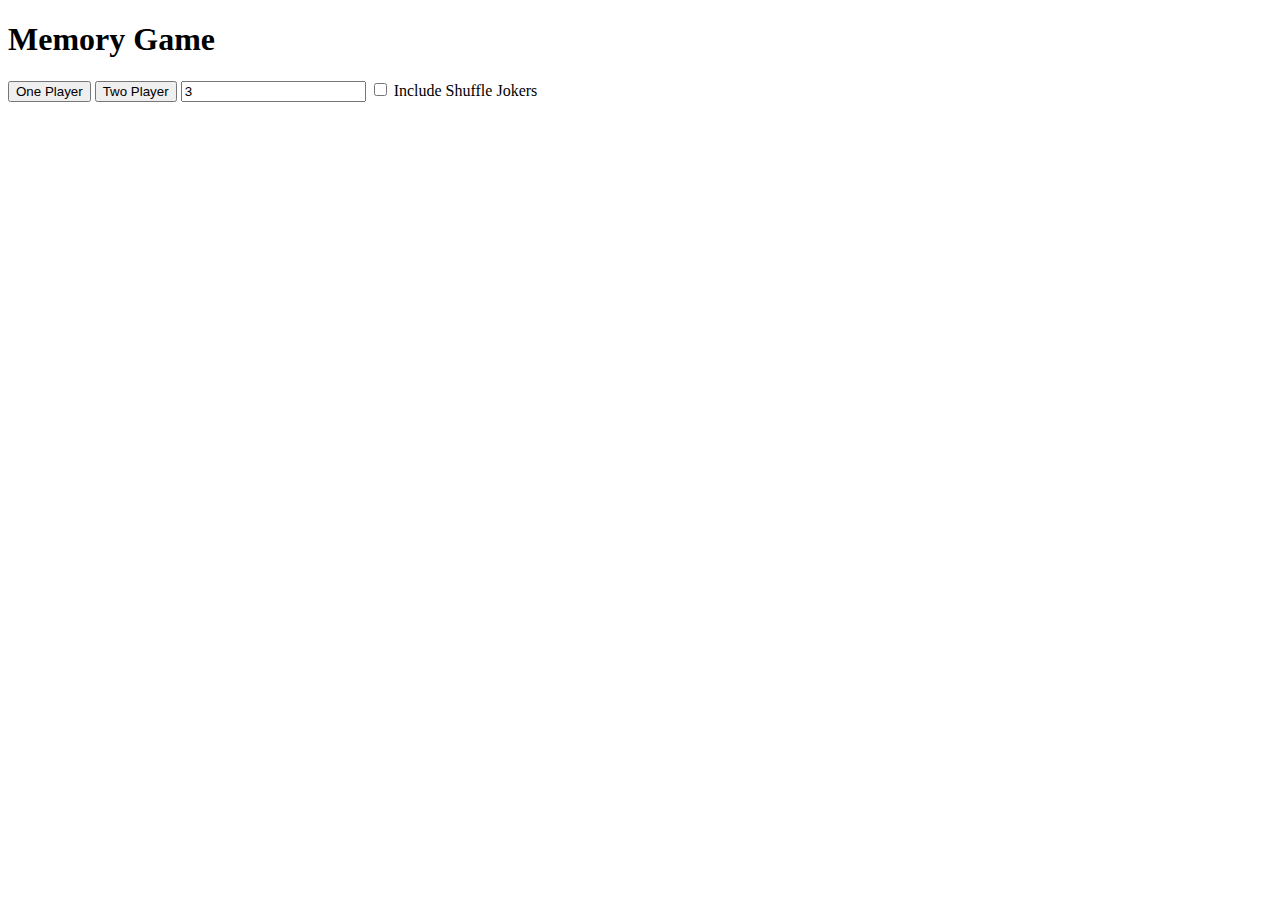
<file: index.html>
<!DOCTYPE html>
<html lang="en">
  <head>
    <link rel="stylesheet" href="style.css">
    <meta charset="UTF-8">
    <title>Document</title>
    <script src="jquery.js"></script>
    <script src="underscore.js"></script>
  </head>
  <body>
    <h1> Memory Game </h1>
    <h2 id = "playerScore"></h2>
    <button id="onePlayer" >One Player</button>
    <button id="twoPlayer">Two Player</button>
    <input type="number" id="PairNumber" placeholder="Number of Pairs" value="3">
    <input type="checkbox" id="Jokers"> Include Shuffle Jokers</label>
  <section id='boardarea'></section>
  <script src="test.js"></script>
</body>
</html>
</file>
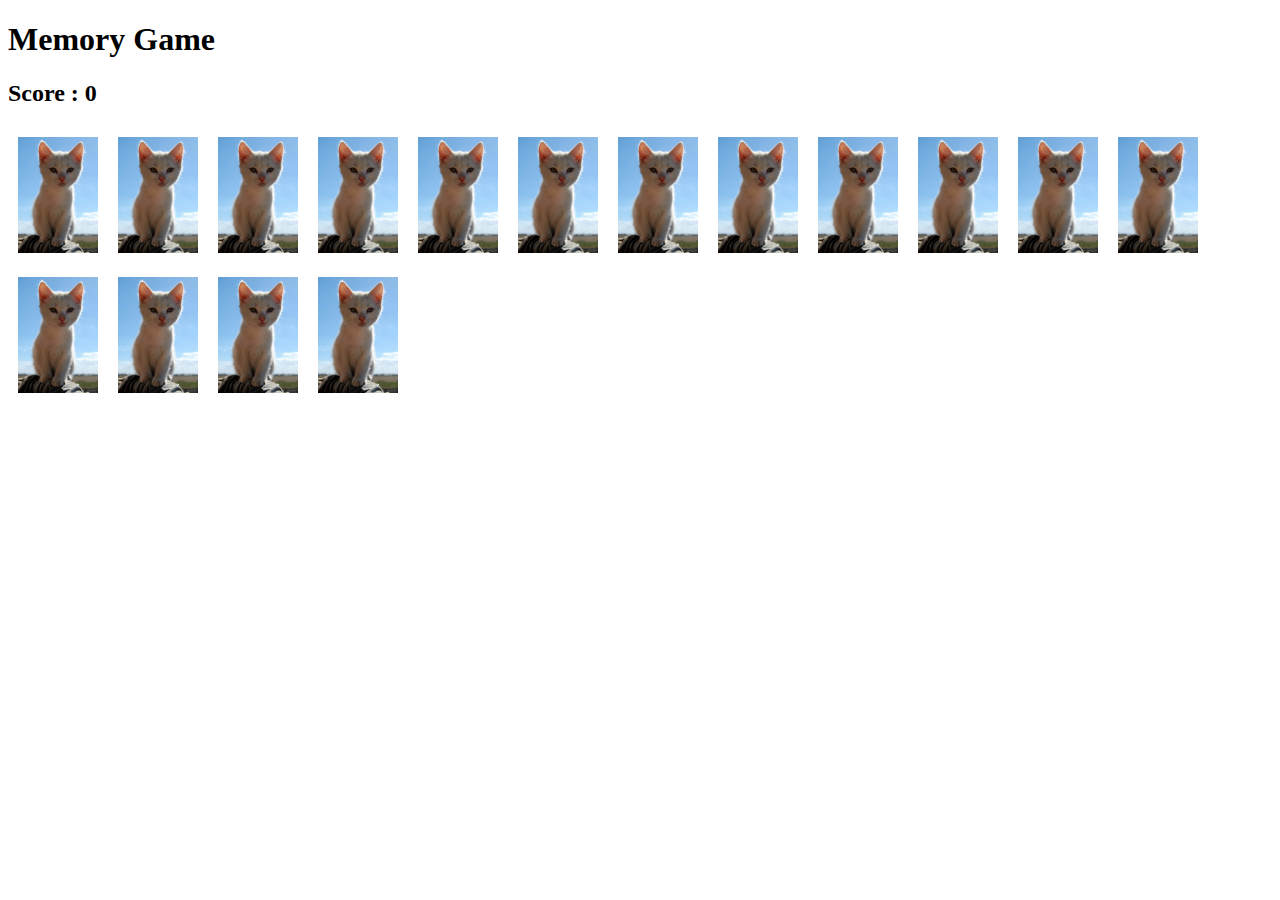
<file: indexStaticTestEnviroment.html>
<!DOCTYPE html>
<html lang="en">
  <head>
    <meta charset="UTF-8">
    <title>Document</title>
    <link rel="stylesheet" href="style.css">
  </head>
  <body>
    <h1>Memory Game</h1>
    <h2 id = "totalScore">Score : 0</h2>
    <section>
<section id="boardArea">
<div class="col-3"><img class="KingofHearts cardBack" src="CardBack.jpg"></div>
<div class="col-3"><img class="AceofHearts cardBack" src="CardBack.jpg"></div>
<div class="col-3"><img class="KingofSpades cardBack" src="CardBack.jpg"></div>
<div class="col-3"><img class="AceofClubs cardBack checked" src="AceofClubs.png"></div>
<div class="col-3"><img class="KingofDiamonds cardBack" src="CardBack.jpg"></div><div class="col-3"><img class="AceofSpades cardBack" src="CardBack.jpg"></div><div class="col-3"><img class="AceofDiamonds cardBack" src="CardBack.jpg"></div><div class="col-3"><img class="Kingofclubs cardBack" src="CardBack.jpg"></div><div class="col-3"><img class="KingofHearts cardBack" src="CardBack.jpg"></div><div class="col-3"><img class="AceofHearts cardBack" src="CardBack.jpg"></div><div class="col-3"><img class="KingofSpades cardBack" src="CardBack.jpg"></div><div class="col-3"><img class="AceofClubs cardBack" src="CardBack.jpg"></div><div class="col-3"><img class="KingofDiamonds cardBack" src="CardBack.jpg"></div><div class="col-3"><img class="AceofSpades cardBack" src="CardBack.jpg"></div><div class="col-3"><img class="AceofDiamonds cardBack" src="CardBack.jpg"></div><div class="col-3"><img class="Kingofclubs cardBack" src="CardBack.jpg"></div></section>    
    </section>
    <script src = "jquery.js"></script>
    <script src = "underscore.js"></script>
    <script src = "Memory.js"></script>
  </body>
</html>
</file>
<file: style.css>
*{
  transition: 0.3s ease;
}
.col-1 {
width: 7.5%;
/*90/1200*/
}
.col-2 {
width: 15.833333%;
/*190/1200*/
}
.col-3 {
width: 24.166666%;  
/*290/1200*/
}
.col-4 {
width: 32.5%;
/*390/1200*/
}
.col-5 {
width: 40.833333%;
/*490/1200*/
}
.col-6 {
width: 49.166666%;
/*590/1200*/
}
.col-7 {
width: 57.5%;
/*690/1200*/
}
.col-8 {
width: 65.833333%;
/*790/1200*/
}
.col-9 {
width: 74.166666%;
/*890/1200*/
}
.col-10 {
width: 82.5%;
/*990/1200*/
}
.col-11 {
width: 90.833333%;
}
.col-12 {
width: 99.166666%;
}
.col-1,.col-2,.col-3,.col-4,.col-5,.col-6,.col-7,.col-8,.col-9,.col-10,.col-11,.col-12{
/*margin-bottom: 0.833333%;*/ /*10/1200*/
float:left;
/*margin-right: 0.833333%;*/
/*display: inline-block;*/
  margin: 0 0.833333% 0.833333% 0;
  background: #fff;


}
img{
  max-width: 100%;
  
}
.cardBack{

}
.card{
  width: 80px;
  display: inline-block;
  padding:10px;
  
}
.up{
  transform: scaleX(-1);
}
.reverse{
  trasfrom: scaleX(1);
}
</file>
